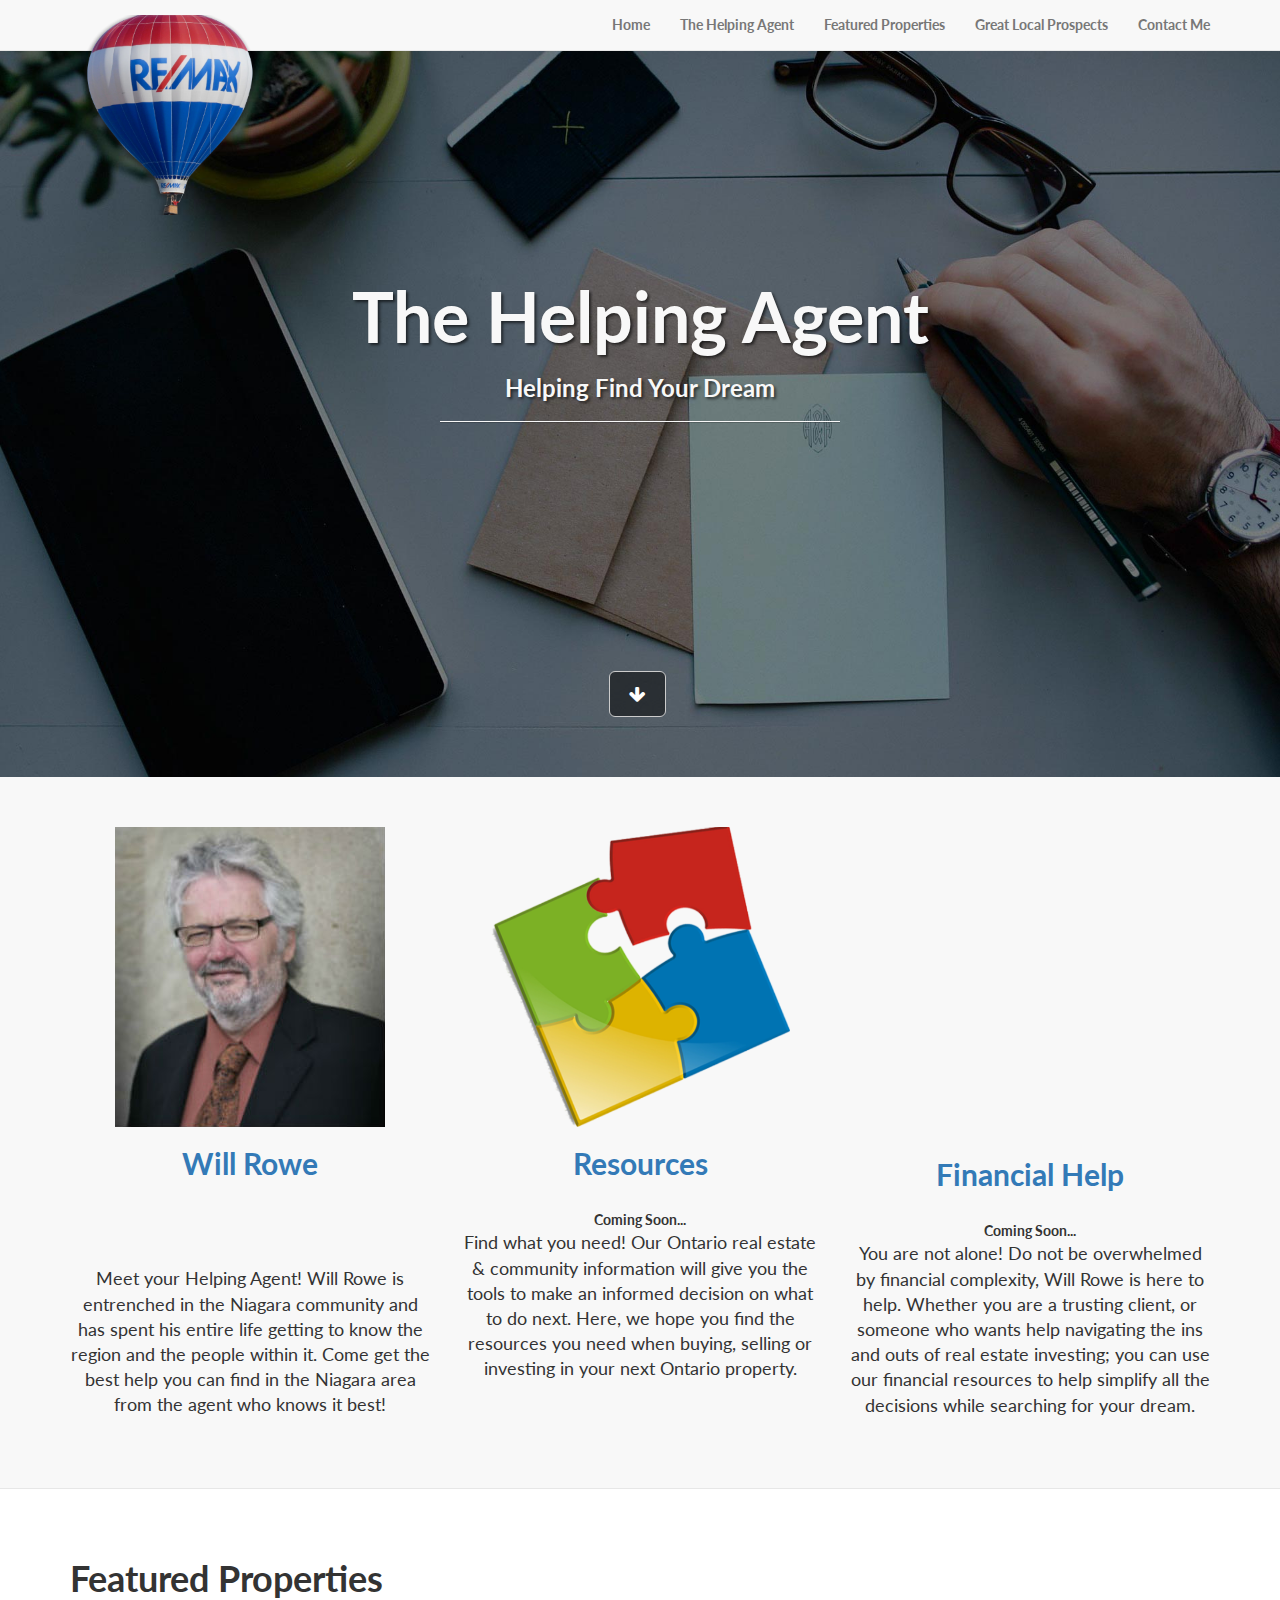
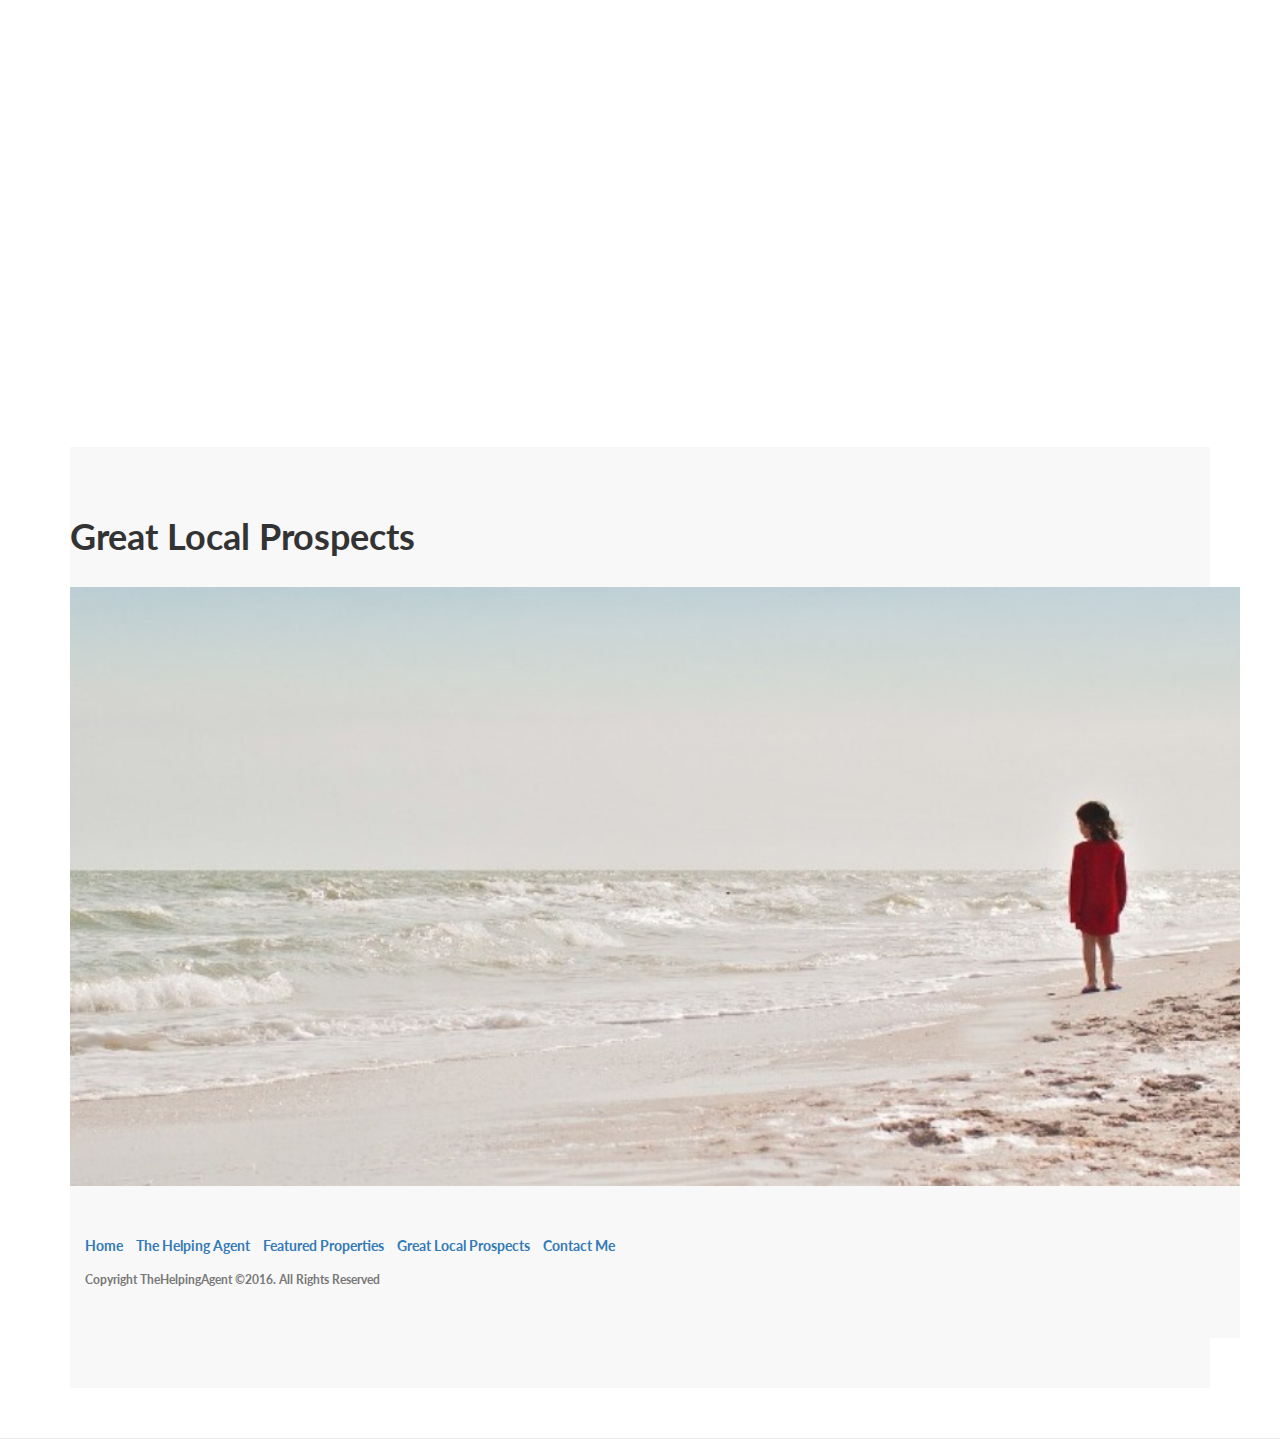
<file: index.html>
<!DOCTYPE html>
<html lang="en">

<head>

    <meta charset="utf-8">
    <meta http-equiv="X-UA-Compatible" content="IE=edge">
    <meta name="viewport" content="width=device-width, initial-scale=1">
    <meta name="description" content="Will Rowe sells Ridgeway homes, Fort Erie real estate, Niagara Falls properties, Crystal Beach Ontario waterfront property, rentals and homes for rent in St Catharines ON real estate on the shores of Lake Erie, come work with a real estate agent that is here to help you no matter what it takes.">
    <meta name="keywords" content="good real estate agents in Niagara, sell my home, ridgeway homes, fort erie real estate, niagara falls homes, st catharines ontario, crystal beach homes, ridgeway, real estate, homes, crystal beach, rentals, for rent, stevensville, port colborne, fort erie, ontario, waterfront property, cottage, lakefront, property">
	  <meta name="author" content="Review Brothers">

    <title>"TheHelpingAgent-Fort Erie &amp; Ridgeway Homes, Niagara Falls Real Estate - Crystal Beach Ontario Waterfront Property- Will Rowe"
    </title>
    <link rel="shortcut icon" href="assets/img/remax2.ico" />
    <!-- Bootstrap Core CSS -->
    <link href="assets/css/bootstrap.min.css" rel="stylesheet">

    <!-- Custom CSS -->
    <link href="assets/css/main.css" rel="stylesheet">

    <!-- Custom Fonts -->
    <link href="assets/font-awesome/css/font-awesome.min.css" rel="stylesheet" type="text/css">
    <link href="http://fonts.googleapis.com/css?family=Lato:300,400,700,300italic,400italic,700italic" rel="stylesheet" type="text/css">

    <!-- Animate CSS -->
    <link rel="stylesheet" href="assets/css/animate.min.css">

    <!-- HTML5 Shim and Respond.js IE8 support of HTML5 elements and media queries -->
    <!-- WARNING: Respond.js doesn't work if you view the page via file:// -->
    <!--[if lt IE 9]>
        <script src="https://oss.maxcdn.com/libs/html5shiv/3.7.0/html5shiv.js"></script>
        <script src="https://oss.maxcdn.com/libs/respond.js/1.4.2/respond.min.js"></script>
    <![endif]-->

</head>

<body>

    <!-- Navigation -->
    <nav class="navbar navbar-default navbar-fixed-top topnav" role="navigation">
        <div class="container topnav">
            <!-- Brand and toggle get grouped for better mobile display -->
            <div class="navbar-header">
                <button type="button" class="navbar-toggle" data-toggle="collapse" data-target="#bs-example-navbar-collapse-1">
                    <span class="sr-only">Toggle navigation</span>
                    <span class="icon-bar"></span>
                    <span class="icon-bar"></span>
                    <span class="icon-bar"></span>
                </button>
                <a class="navbar-brand topnav" href="#Home"><img src="assets/img/remax2.jpg" alt="remax2"></a>
            </div>
            <!-- Collect the nav links, forms, and other content for toggling -->
            <div class="collapse navbar-collapse" id="bs-example-navbar-collapse-1">
                <ul class="nav navbar-nav navbar-right">
                    <li>
                        <a href="#Home">Home</a>
                    </li>
                    <li>
                        <a href="#The Helping Agent">The Helping Agent</a>
                    </li>
                    <li>
                        <a href="#Featured Properties">Featured Properties</a>
                    </li>
                    <li>
                        <a href="#Great Local Prospects">Great Local Prospects</a>
                    </li>
                    <li>
                        <a href="#Contact Me">Contact Me</a>
                    </li>
                </ul>
            </div>
            <!-- /.navbar-collapse -->
        </div>
        <!-- /.container -->
    </nav>


    <!-- Header -->
    <a name="Home"></a>
    <div class="intro-header">
        <div class="container">

            <div class="row">
                <div class="col-lg-12">
                    <div class="intro-message">
                        <h1 class="wow bounceInDown">The Helping Agent</h1>
                        <h3 class="wow bounceInUp">Helping Find Your Dream</h3>
                        <hr class="intro-divider">
                    </div>
                </div>
            </div>
            <div class="row">
                <div class="col-lg-12">
                  <ul class="list-inline intro-social-buttons">
                      <li class="wow bounce infinite">
                          <a href="#The Helping Agent" class="btn btn-default btn-lg btn-opaque"><i class="fa fa-arrow-down fa-fw"></i></a>
                      </li>
                  </ul>
                </div>
            </div>
        </div>
        <!-- /.container -->
        <a  name="The Helping Agent"></a>
    </div>
    <!-- /.intro-header -->

    <!-- Page Content -->
    <div class="content-section-a">
        <div class="container">
            <div class="row">
                <div class="col-lg-4 col-sm-4 services-col">
                  <img src="assets/img/Willy3.jpg" alt="1">
                  <h2 class="section-heading"><a href="pages/contact.html" target="_blank">Will Rowe</a></h2>
                  <ul class="wow fadeInUp">
                         <a href="mailto:will.r@remax-welland.on.ca" class="btn btn-default btn-lg wow bounce"><i class="fa fa-envelope fa-fw"></i> <span class="network-name">E-mail</span></a>
                       <a href="tel:+1-289-214-2472"class="btn btn-default btn-lg wow bounce"> <i class="fa fa-phone" aria-hidden="true"></i> CALL</a>
                         <a href="https://www.facebook.com/Will-Rowe-Real-Estate-1495595220751200/?fref=photo" target="_blank"><i class="fa fa-facebook-square"></i></a>
                      </ul>
                  <p class="lead">Meet your Helping Agent! Will Rowe is entrenched in the Niagara community and has spent his entire life getting to know the region and the people within it. Come get the best help you can find in the Niagara area from the agent who knows it best!
                    </p>
                </div>
                <div class="col-lg-4 col-sm-4 services-col">
                   <img src="assets/img/resources2.png" alt="1">
                  <h2 class="section-heading"><a href="Resources" target="_blank">Resources</a></h2>
                   <h3></h3> Coming Soon...</h3> 
                  <p class="lead">
                    Find what you need! Our Ontario real estate & community information will give you the tools to make an informed decision on what to do next. Here, we hope you find the resources you need when buying, selling or investing in your next Ontario property. 
                  </p>
                </div>
                <div class="col-lg-4 col-sm-4 services-col">
              
<iframe src="http://genworth.ca/en/homebuyers/widgets/mortgagepayment_widget_v2.html" height="311" width="320" scrolling="no" seamless frameborder="0" align="top"></iframe>
                  <h2 class="section-heading"><a href="Financial Help" target="_blank">Financial Help</a></h2>
                  <h3></h3> Coming Soon...</h3> 
                  <p class="lead">
                    You are not alone! Do not be overwhelmed by financial complexity, Will Rowe is here to help. Whether you are a trusting client, or someone who wants help navigating the ins and outs of real estate investing; you can use our financial resources to help simplify all the decisions while searching for your dream.                 </p>
                </div>
            </div>
        </div>
        <!-- /.container -->
        <a name="Featured Properties"></a>
    </div>
    <!-- /.content-section-a -->
    <div class="content-section-b" id="portfolio">
          <div class="container">
              <div class="row">
                  <div class="col-md-12">
                      <h1 class="section-heading">Featured Properties</h1>
                  </div>
                  <div class="col-md-4 col-sm-4 wow bounceInLeft">
                      <div class="imgport" data-toggle="modal" data-target="#modal-login">
                          <span class="wow fadeInDown"><a href="https://www.google.ca/maps/place/341+ridgeway+rd/@42.8662911,-79.0588144,3a,75y,246.49h,90t/data=!3m7!1e1!3m4!1sTwaviIyz6ITi-nFDVGHrAg!2e0!7i13312!8i6656!4b1!4m2!3m1!1s0x0:0x83f8bb294b916acf!6m1!1e1" target="_blank">view</a></span>
                          <img src="assets/img/341-Ridgeway.jpg" alt="1">
                      </div>
                      <h4>CLOSE TO BEACH-$249,900 CAD</h4>
                      <P>341 Ridgeway Road, Crystal Beach</P>
                     <p><a href="http://www.remax-welland.on.ca/ON/crystal-space-beach/l0s1b0/2680900-MLS-N30054645-341-RIDGEWAY-Road--1" target="_blank">SEE LISTING</a></p>
                         <ul class="wow fadeInUp">
                         <a href="mailto:will.r@remax-welland.on.ca" class="btn btn-default btn-lg wow bounce"><i class="fa fa-envelope fa-fw"></i> <span class="network-name">E-mail</span></a>
                       <a href="tel:+1-289-214-2472"class="btn btn-default btn-lg wow bounce"> <i class="fa fa-phone" aria-hidden="true"></i> CALL</a>
                         <a href="https://www.facebook.com/Will-Rowe-Real-Estate-1495595220751200/?fref=photo" target="_blank"><i class="fa fa-facebook-square"></i></a>
                      </ul>
                  </div>
               <!--   <div class="col-md-4 col-sm-4 wow bounceInUp">
                      <div class="imgport" data-toggle="modal" data-target="#modal-login">
                          <span class="wow fadeInDown">view</span>
                          <img src="assets/img/2.jpg" alt="2">
                      </div>
                      <h4>MobileTab</h4>
                      <p>Published on Jan 18, 2014</p>
                  </div>
                  <div class="col-md-4 col-sm-4 wow bounceInRight">
                      <div class="imgport" data-toggle="modal" data-target="#modal-login">
                          <span class="wow fadeInDown">view</span>
                          <img src="assets/img/3.jpg" alt="3">
                      </div>
                      <h4>App 3</h4>
                      <p>Published on Jan 19, 2014</p>
                  </div>
              </div>
          </div> -->
        <!-- /.container -->
      

      
      <a  name="Great Local Prospects"></a>
    </div>
    <!-- /.content-section-b -->
    <div class="content-section-a" id="Great Prospects">
        <div class="container">
            <div class="row">
              <h1 class="section-heading">Great Local Prospects</h1>
              <div class="col-md-3 col-sm-3 wow bounceInLeft">
                  <div class="imgteam">
                    <img src="assets/img/2331STAN_MAIN.jpg" alt="2331STAN_MAIN">
                   </div>
                  <h4>SANDY BEACHES-$1,495,000 CAD</h4>
                  <p>2331 Staniland Park Road, Ridgeway</p>
                   <p><a href="http://www.remax.ca/on/ridgeway-real-estate/na-2331-staniland-park-road-niag_n30055432-lst/" target="_blank">SEE LISTING</a></p>
                       <li   <ul class="wow fadeInUp">
                           <a href="mailto:will.r@remax-welland.on.ca" class="btn btn-default btn-lg wow bounce"><i class="fa fa-envelope fa-fw"></i> <span class="network-name">E-mail</span></a>
                        <a href="https://www.facebook.com/Will-Rowe-Real-Estate-1495595220751200/?fref=photo" target="_blank">LIKE US&nbsp<i class="fa fa-facebook-square"></i></a></li>
                      </ul>
              </div>
             <div class="col-md-3 col-sm-3 wow bounceInLeft">
                  <div class="imgteam">
                    <img src="assets/img/2301 STANILAND.png" alt="2301 STANILAND">
                   </div>
                  <h4>PRICED TO MOVE-$899,000 CAD</h4>
                  <p>2301 Staniland Park Road, Ridgeway</p>
                   <p><a href="http://www.remax.ca/on/ridgeway-real-estate/na-2301-staniland-park-road-niag_n30055042-lst/" target="_blank">SEE LISTING</a></p>
                          <ul class="wow fadeInUp">
                         <li>  <a href="mailto:will.r@remax-welland.on.ca" class="btn btn-default btn-lg wow bounce"><i class="fa fa-envelope fa-fw"></i> <span class="network-name">E-mail</span></a>
                        <a href="https://www.facebook.com/Will-Rowe-Real-Estate-1495595220751200/?fref=photo" target="_blank"><i class="fa fa-facebook-square"></i></a></li>
                      </ul>
              </div>
          <!--    <div class="col-md-3 col-sm-3 wow bounceInLeft">
                  <div class="imgteam">
                    <img src="assets/img/p3.jpg" alt="p3">
                      <ul class="wow fadeInUp">
                          <li><a href="#"><i class="fa fa-linkedin"></i></a></li>
                          <li><a href="#"><i class="fa fa-facebook-square"></i></a></li>
                          <li><a href="#"><i class="fa fa-twitter-square"></i></a></li>
                      </ul>
                  </div>
                  <h4>Adam Mckinlay</h4>
                  <p>Insert Title</p>
              </div>
              <div class="col-md-3 col-sm-3 wow bounceInLeft">
                  <div class="imgteam">
                    <img src="assets/img/p4.jpg" alt="p4">
                      <ul class="wow fadeInUp">
                          <li><a href="#"><i class="fa fa-linkedin"></i></a></li>
                          <li><a href="#"><i class="fa fa-facebook-square"></i></a></li>
                          <li><a href="#"><i class="fa fa-twitter-square"></i></a></li>
                      </ul>
                  </div>
                  <h4>Heshan Modaragamage</h4>
                <!--  <p>Insert Title</p>
              </div>
            </div>
        </div> -->
        <!-- /.container 

    </div>-->
    <!-- /.content-section-a -->

	<a  name="contact"></a>
    <div class="banner">
        <div class="container">
            <div class="row">
                <div class="col-lg-12">
                    <h2 class="wow jello">Your Dream is Our Goal</h2>
          
                </div>
                <div class="col-lg-6">
                    <ul class="list-inline banner-social-buttons">
                        <li>
                            <a href="https://twitter.com/" class="btn btn-default btn-lg wow bounce"><i class="fa fa-twitter fa-fw"></i> <span class="network-name">Twitter</span></a>
                        </li>
                        <li>
                            <a href="https://www.linkedin.com/in/will-rowe-733b3213" target="_blank" class="btn btn-default btn-lg wow swing"><i class="fa fa-linkedin fa-fw"></i> <span class="network-name">YouTube</span></a>
                        </li>
                        <li>
                            <a href="mailto:will.r@remax-welland.on.com" target="_blank" class="btn btn-default btn-lg wow bounce"><i class="fa fa-envelope fa-fw"></i> <span class="network-name">E-mail</span></a>
                        </li>
                    </ul>
                </div>
            </div>

        </div>
        <!-- /.container -->

    </div>
    <!-- /.banner -->

    <!-- Footer -->
    <footer>
        <div class="container">
            <div class="row">
                <div class="col-lg-12">
                    <ul class="list-inline">
                      <li>
                          <a href="#Home">Home</a>
                      </li>
                      <li>
                          <a href="#The Helping Agent">The Helping Agent</a>
                      </li>
                      <li>
                          <a href="#Featured Properties">Featured Properties</a>
                      </li>
                      <li>
                          <a href="#Great Local Prospects">Great Local Prospects</a>
                      </li>
                      <li>
                          <a href="#Contact Me">Contact Me</a>
                      </li>
                    </ul>
                    <p class="copyright text-muted small">Copyright TheHelpingAgent &copy;2016. All Rights Reserved</p>
                </div>
            </div>
        </div>
    </footer>

    <!-- jQuery -->
    <script src="assets/js/jquery.js"></script>

    <script src="assets/js/jquery.main.js"></script>

    <!-- Bootstrap Core JavaScript -->
    <script src="assets/js/bootstrap.min.js"></script>
    <!-- wow.js javascript files. -->
    <script src="assets/js/wow.min.js"></script>
    <script>
      var wow = new WOW(
      {
        boxClass:     'wow',      // animated element css class (default is wow)
        animateClass: 'animated', // animation css class (default is animated)
        offset:       0,          // distance to the element when triggering the animation (default is 0)
        mobile:       false       // trigger animations on mobile devices (true is default)
      });
      wow.init();
        $(function() {
          $('a[href*=#]:not([href=#])').click(function() {
            if (location.pathname.replace(/^\//,'') == this.pathname.replace(/^\//,'') && location.hostname == this.hostname) {
              var target = $(this.hash);
              target = target.length ? target : $('[name=' + this.hash.slice(1) +']');
              if (target.length) {
                $('html,body').animate({
                  scrollTop: target.offset().top
                }, 1000);
                return false;
              }
            }
          });
        });
    </script>


</body>

</html>
</file>
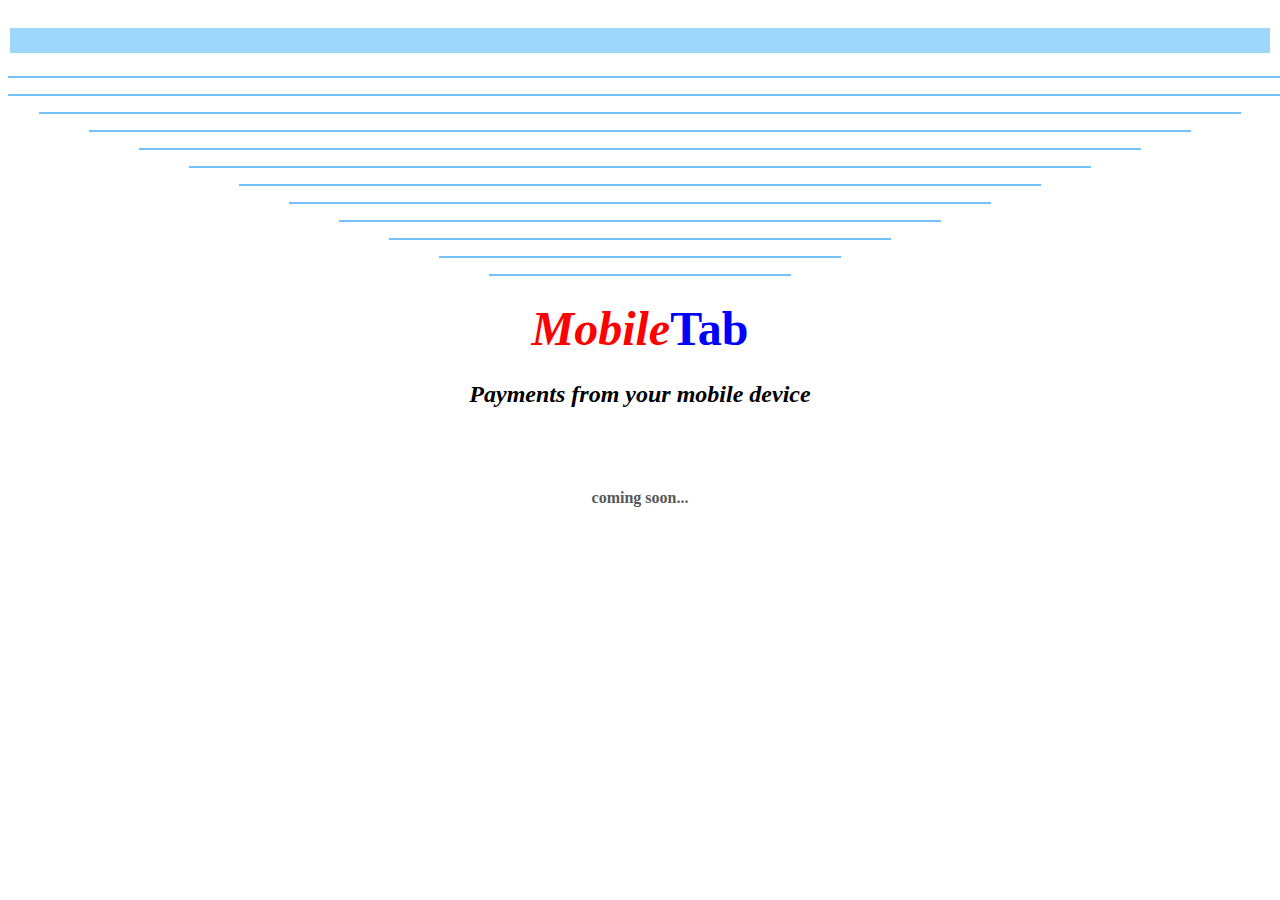
<file: mt.html>
<html lang="en">
<head>

<title>mt</title>
<br>

<table>
	<tr> 
    <th width="6000" height="25" bgcolor="#9DD7FC"></th>
    </tr>
</table>

</head>


<body>

<h1>
<hr width="1400" color="#72C1FA" align="center" >
<hr width="1300" color="#72C1FA" align="center" >
<hr width="1200" color="#72C1FA" align="center" >
<hr width="1100" color="#72C1FA" align="center" >
<hr width="1000" color="#72C1FA" align="center" >
<hr width="900" color="#72C1FA" align="center" >
<hr width="800" color="#72C1FA" align="center" >
<hr width="700" color="#72C1FA" align="center" >
<hr width="600" color="#72C1FA" align="center" >
<hr width="500" color="#72C1FA" align="center" >
<hr width="400" color="#72C1FA" align="center" >
<hr width="300" color="#72C1FA" align="center" >



</h1>
<table align="center">
<tr>
<td align="center">
<h1>
<font size="100" color="blue" ><font size="50" color="red"><b><i> Mobile</i></b></font>Tab</font> 
</h1>
</td>
</tr>
<tr>
<td align="center"> 
<h2 align="center">
<font color="#000000" size="5"><i><b> Payments from your mobile device</b></i><br><br>
<br>
<br>

<font color="#585858" size="3">coming soon...</font> </font>
  </td>
</tr>

</body>


</html>
</file>
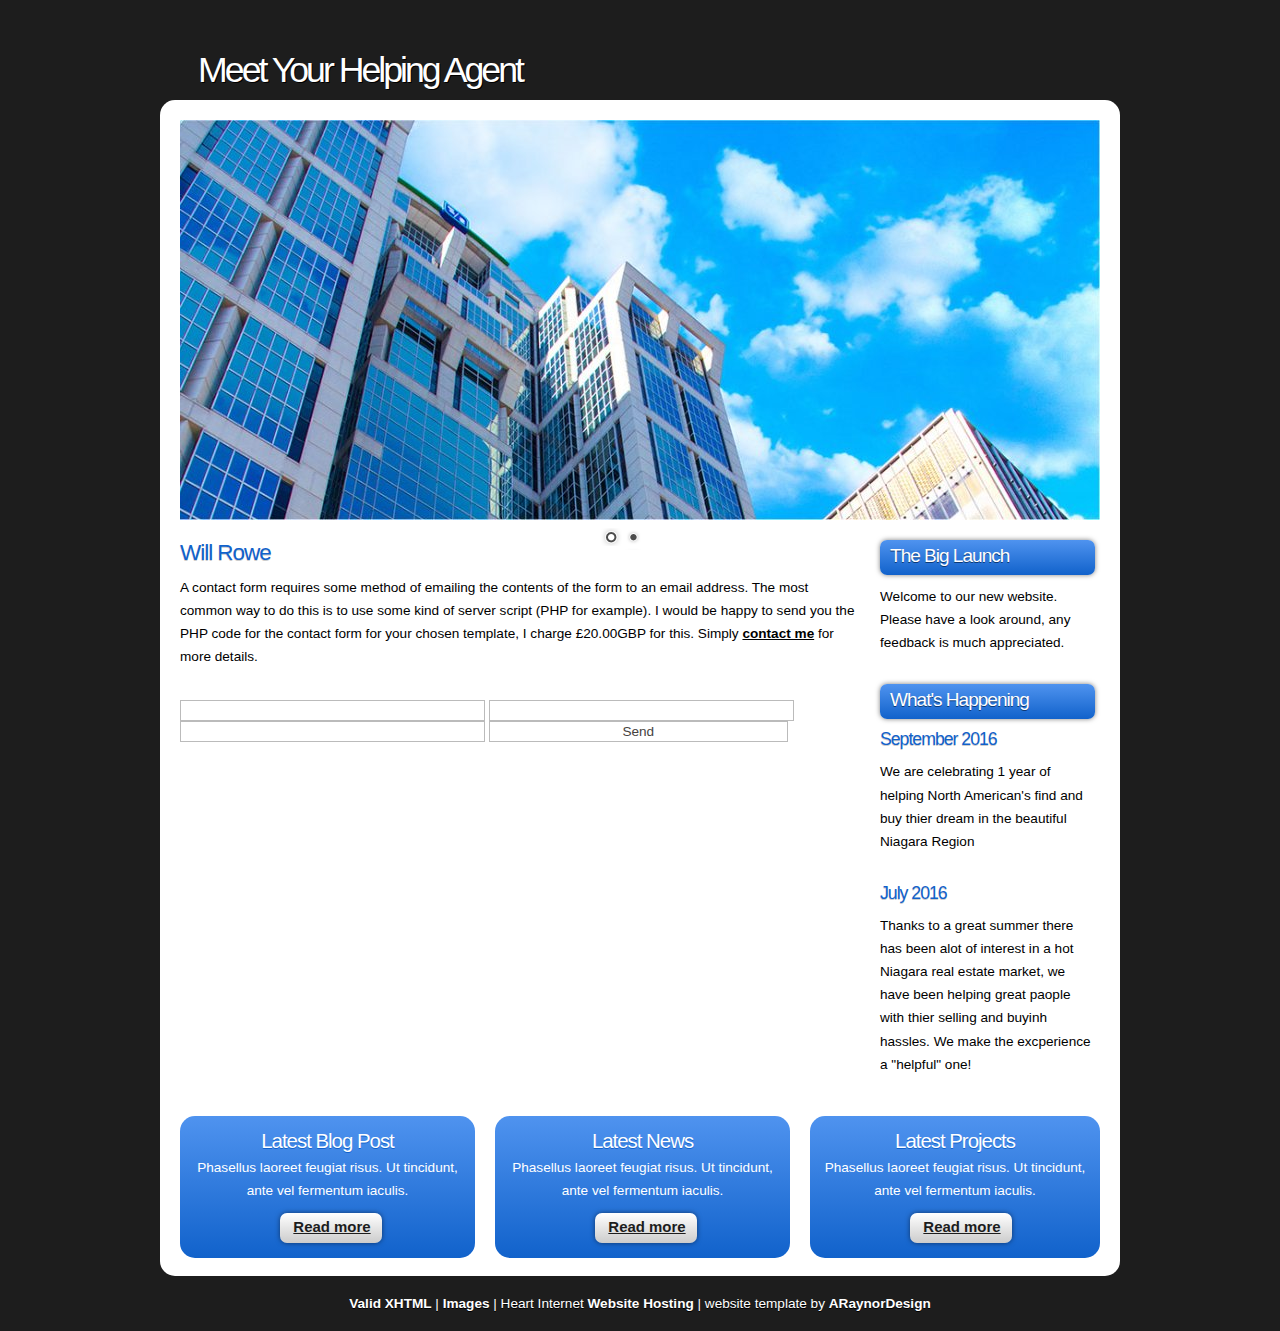
<file: pages/contact.html>
<!DOCTYPE html PUBLIC "-//W3C//DTD XHTML 1.1//EN" "http://www.w3.org/TR/xhtml11/DTD/xhtml11.dtd">
<html xmlns="http://www.w3.org/1999/xhtml" xml:lang="en">

<head>
  <title>William Rowe</title>
  <meta name="description" content="free website template" />
  <meta name="keywords" content="enter your keywords here" />
  <meta http-equiv="content-type" content="text/html; charset=utf-8" />
  <link rel="stylesheet" type="text/css" href="css/style.css" />
  <script type="text/javascript" src="js/jquery.min.js"></script>
  <script type="text/javascript" src="js/jquery.easing.min.js"></script>
  <script type="text/javascript" src="js/jquery.nivo.slider.pack.js"></script>
  <script type="text/javascript">
    $(window).load(function() {
        $('#slider').nivoSlider();
    });
  </script> 
</head>

<body>
  <div id="main">
	
	<div id="menubar">
	  <div id="welcome">
	    <h1><a href="#">Meet Your Helping Agent</a></h1>
	  </div><!--close welcome-->
   
    </div><!--close menubar-->	
	
	<div id="site_content">	

	  <div id="banner_image">
	    <div id="slider-wrapper">        
          <div id="slider" class="nivoSlider">
            <img src="images/home_1.jpg" alt="" />
            <img src="images/home_2.jpg" alt="" />
		  </div><!--close slider-->
		</div><!--close slider_wrapper-->
	  </div><!--close banner_image-->	

	  <div class="sidebar_container">       
		<div class="sidebar">
          <div class="sidebar_item">
            <h2>The Big Launch</h2>
            <p>Welcome to our new website. Please have a look around, any feedback is much appreciated.</p>
          </div><!--close sidebar_item--> 
        </div><!--close sidebar-->     		
		<div class="sidebar">
          <div class="sidebar_item">
            <h2>What's Happening</h2>
            <h3>September 2016</h3>
            <p>We are celebrating 1 year of helping North American's find and buy thier dream in the beautiful Niagara Region</p>         
		  </div><!--close sidebar_item--> 
        </div><!--close sidebar-->
		<div class="sidebar">
          <div class="sidebar_item">
            <h3>July 2016</h3>
            <p>Thanks to a great summer there has been alot of interest in a hot Niagara real estate market, we have been helping 
            great paople with thier selling and buyinh hassles. We make the excperience a "helpful" one!</p>         
		  </div><!--close sidebar_item--> 
        </div><!--close sidebar-->  		
      </div><!--close sidebar_container-->		   
	   
      <div id="content">
        <div class="content_item">
		  <div class="form_settings">
            <h2>Will Rowe</h2>
            <p>A contact form requires some method of emailing the contents of the form to an email address. The most common way to do this is to use some kind of server script (PHP for example). I would be happy to send you the PHP code for the contact form for your chosen template, I charge £20.00GBP for this. Simply <a href="http://www.araynordesign.co.uk/contact.php">contact me</a> for more details.</p>
			<p>&nbsp;</p>
<form action="https://formspree.io/hesh913@gmail.com"
      method="POST">
    <input type="text" name="name">
    <input type="email" name="_replyto">
    <input type="textarea" name="message">
    <input type="submit" value="Send">
</form>

<iframe src='/NiceSimpleContactForm2/contactengine.php' frameborder='0'
width='100%' height='300' ></iframe>


          </div><!--close form_settings-->
		</div><!--close content_item-->
      </div><!--close content-->   

	  <div id="content_blue">
	    <div class="content_blue_container_box">
		  <h4>Latest Blog Post</h4>
	      <p> Phasellus laoreet feugiat risus. Ut tincidunt, ante vel fermentum iaculis.</p>
		  <div class="readmore">
		    <a href="#">Read more</a>
		  </div><!--close readmore-->
	    </div><!--close content_blue_container_box-->
        <div class="content_blue_container_box">
         <h4>Latest News</h4>
	      <p> Phasellus laoreet feugiat risus. Ut tincidunt, ante vel fermentum iaculis.</p>
	      <div class="readmore">
		    <a href="#">Read more</a>
		  </div><!--close readmore-->
	    </div><!--close content_blue_container_box-->
        <div class="content_blue_container_boxl">
		  <h4>Latest Projects</h4>
	      <p> Phasellus laoreet feugiat risus. Ut tincidunt, ante vel fermentum iaculis.</p>
	      <div class="readmore">
		    <a href="#">Read more</a>
		  </div><!--close readmore-->	  
	    </div><!--close content_blue_container_box1-->      
	    <br style="clear:both"/>
      </div><!--close content_blue--> 	
	</div><!--close site_content--> 
 
  </div><!--close main-->
  
  <div id="footer">
	  <a href="http://validator.w3.org/check?uri=referer">Valid XHTML</a> | <a href="http://fotogrph.com/">Images</a> | Heart Internet  <a href="http://www.heartinternet.co.uk/web-hosting/">Website Hosting</a> | website template by <a href="http://www.araynordesign.co.uk">ARaynorDesign</a>
  </div><!--close footer-->  	
  
</body>
</html>
</file>
<file: pages/css/style.css>
html
{ height: 100%;}

*
{ margin: 0;
  padding: 0;}

body
{ font: normal 85% Arial, Helvetica, sans-serif;
  background: #1d1d1d;
  color: #000;
}

p
{ padding: 0 0 10px 0;
  line-height: 1.7em;
  font-size: 100% }

img
{ border: 0;}

h1, h2, h3, h4, h5, h6 
{ font: normal 175% Arial, Helvetica, sans-serif;
  color: #1162CB;
  text-shadow: 0px 1px 0px #CCC;
  letter-spacing: -1px;
  margin: 0 0 10px 0;}

h2
{ font: normal 165% Arial, Helvetica, sans-serif;}

h3
{ font: normal 130% Arial, Helvetica, sans-serif;
}

h4, h5, h6
{ margin: 0;
  padding: 0 0 0px 0;
  font: normal 150% Arial, Helvetica, sans-serif;
  line-height: 1.5em;}

h5, h6
{ font: normal 95% Arial, Helvetica, sans-serif;
  color: #888;
  padding-bottom: 15px;}

a
{ color: #000;
  font-weight: bold;
  background: transparent;
  outline: none;
  text-decoration: underline;}

a:hover
{ text-decoration: none;}

ul
{ margin: 2px 0 22px 30px;
  line-height: 1.7em;
  font-style: normal;
  font-size: 100%;}

ol
{ margin: 8px 0 22px 20px;}

ol li
{ margin: 0 0 11px 0;}

#main, #header, #banner, #menubar, #site_content, #footer, #content_blue
{ margin-left: auto; 
  margin-right: auto;}

#main
{ background: transparent;}

#menubar
{ width: 960px;
  height: 50px;
  margin-top: 50px;  
  border-radius: 15px 15px 0px 0px;
  -moz-border-radius: 15px 15px 0px 0px;
  -webkit-border: 15px 15px 0px 0px;} 
  
#welcome
{ width: 360px;
  float: left;
  text-align: center;
  height: 45px;
  margin: 0 auto;
  padding-left: 20px;
  background: transparent;}  
   
#welcome h1 a
{ font: normal 150% Arial, Helvetica, sans-serif;
  letter-spacing: -3px;
  color: #FFF;
  text-decoration: none;
  text-shadow: 1px 1px #000;  }
  
#menu_items
{ float: right;
  width: 560px;}
  
ul#menu
{ margin:0;
  float: right;}

ul#menu li
{ padding: 0 0 0 0px;
  list-style: none;
  margin: 2px 0 0 0;
  display: inline;
  background: transparent;}

ul#menu li a
{ float: left;
  font: bold 120% Arial, Helvetica, sans-serif;
  text-align: center;
  color: #FFF;
  text-decoration: none;
  height: 24px;
  text-shadow: 1px 1px #000;
  padding: 16px 15px 10px 15px;
  background: transparent; } 
  
ul#menu li.current a, ul#menu li:hover a
{ color: #4F93EF;
  text-shadow: 1px 1px #000;}

#site_content
{ width: 940px;
  overflow: hidden;
  margin: 0 auto;
  padding: 0 0 20px 20px;
  background: #FFF;
  border-radius: 15px 15px 15px 15px;
  -moz-border-radius: 15px 15px 15px 15px;
  -webkit-border: 15px 15px 15px 15px;  } 

.sidebar_container
{ float: right;
  margin: 10px 20px 0 20px;
  width: 220px;
  padding: 0;}

.sidebar
{ float: left;
  width: 220px;
  padding: 0;
  margin-top: 10px;
  margin-bottom: 10px;}

.sidebar_item
{ font: normal 100% Arial, Helvetica, sans-serif;
  width: 215px;}

.sidebar h2
{ padding: 5px 0 0 10px;
  font: normal 140% Arial, Helvetica, sans-serif;
  height: 30px;
  text-shadow: 0px 1px 0px #0C3976;
  color: #fff;
  background: #1162CB;
  background: -moz-linear-gradient(#4F93EF, #1162CB);
  background: -o-linear-gradient(#4F93EF, #1162CB);
  background: -webkit-linear-gradient(#4F93EF, #1162CB);
  border-radius: 7px 7px 7px 7px;
  -moz-border-radius: 7px 7px 7px 7px;
  -webkit-border: 7px 7px 7px 7px;
  -webkit-box-shadow: rgba(0, 0, 0, 0.5) 0px 0px 5px;
  -moz-box-shadow: rgba(0, 0, 0, 0.5) 0px 0px 5px;
  box-shadow: rgba(0, 0, 0, 0.5) 0px 0px 5px;}  

#content
{ width: 680px;
  margin-bottom: 20px;
  float: left;}

.content_item
{ width: 680px;
  margin-top: 20px;
  margin-bottom: 20px;}
  
.content_container
{ width: 320px;
  padding: 5px;
  margin-right: 10px;
  float: left;}
  
#content_blue
 { width: 920px;
  height: 160px;
  float: left;
  text-align: center; } 
  
#content_blue p
 { color: #FFF;}  

#content_blue h4
{ color: #FFF;
  text-shadow: 0px 1px 0px #1162CB;}
  
.content_blue_container_box
{ width: 285px;
  padding: 10px 5px 15px 5px;
  text-align: center;
  margin: 20px 20px 10px 0;
  float: left;
  background: #1162CB;
  background: -moz-linear-gradient(#4F93EF, #1162CB);
  background: -o-linear-gradient(#4F93EF, #1162CB);
  background: -webkit-linear-gradient(#4F93EF, #1162CB);
  border-radius: 15px 15px 15px 15px;
  -moz-border-radius: 15px 15px 15px 15px;
  -webkit-border: 15px 15px 15px 15px;}

.content_blue_container_boxl
{ width: 280px;
  padding: 10px 5px 15px 5px;
  text-align: center;
  margin: 20px 0 10px 0;
  float: left;
  background: #1162CB;
  background: -moz-linear-gradient(#4F93EF, #1162CB);
  background: -o-linear-gradient(#4F93EF, #1162CB);
  background: -webkit-linear-gradient(#4F93EF, #1162CB);
  border-radius: 15px 15px 15px 15px;
  -moz-border-radius: 15px 15px 15px 15px;
  -webkit-border: 15px 15px 15px 15px;}
  
#footer
{ width: 960px;
  height: 20px;
  padding-top: 20px;
  text-align: center; 
  background: transparent;
  color: #FFF;
  text-shadow: 0px 1px 0px #000;}

#footer a, #footer a:hover
{ color: #FFF;
  text-shadow: 0px 1px 0px #000;
  text-decoration: none;
  padding-bottom: 20px;}

#footer a:hover
{ text-decoration: underline;}
  
 .readmore
{ font: bold 110% Arial, Helvetica, sans-serif;
  height: 15px;
  margin-left: 95px;
  width: 90px;
  padding: 5px 5px 10px 7px;
  background: #fff;
  background: -moz-linear-gradient(#fff, #ccc);
  background: -o-linear-gradient(#fff, #ccc);
  background: -webkit-linear-gradient(#fff, #ccc);
  border-radius: 7px 7px 7px 7px;
  -moz-border-radius: 7px 7px 7px 7px;
  -webkit-border: 7px 7px 7px 7px;
  -webkit-box-shadow: rgba(0, 0, 0, 0.5) 0px 0px 5px;
  -moz-box-shadow: rgba(0, 0, 0, 0.5) 0px 0px 5px;
  box-shadow: rgba(0, 0, 0, 0.5) 0px 0px 5px;}
  
 .readmore a
{ color: #1D1D1D;}
 
 .button_small
{ font: normal 110% Arial, Helvetica, sans-serif;
  height: 15px;
  width: 90px;
  padding: 5px 5px 10px 7px;
  background: #1162CB;
  background: -moz-linear-gradient(#4F93EF, #1162CB);
  background: -o-linear-gradient(#4F93EF, #1162CB);
  background: -webkit-linear-gradient(#4F93EF, #1162CB);
  border-radius: 7px 7px 7px 7px;
  -moz-border-radius: 7px 7px 7px 7px;
  -webkit-border: 7px 7px 7px 7px;
  -webkit-box-shadow: rgba(0, 0, 0, 0.5) 0px 0px 5px;
  -moz-box-shadow: rgba(0, 0, 0, 0.5) 0px 0px 5px;
  box-shadow: rgba(0, 0, 0, 0.5) 0px 0px 5px;}
  
.button_small a
{ color: #FFF;
  padding-left: 5px;}

.form_settings
{ margin: 15px 0 0 0;}

.form_settings p
{ padding: 0 0 4px 0;}

.form_settings span
{ float: left; 
  width: 280px; 
  text-align: left;}
  
.form_settings input, .form_settings textarea
{ padding: 2px; 
  width: 299px; 
  font: 100% arial; 
  border: 1px solid #BBB; 
  background: #FFF; 
  color: #47433F;}
  
.form_settings input[type="checkbox"]
{ padding: 2px 0; 
  width: 15px; 
  font: 100% arial; 
  border: 0; 
  background: #FFF; 
  color: #47433F;
  margin: 28px 0;}

.form_settings .submit
{ font: bold 100% arial; 
  width: 99px; 
  margin: 0 0 0 206px; 
  height: 26px;
  padding: 2px 0 3px 0;
  cursor: pointer; 
  background: #fff;
  background: -moz-linear-gradient(#fff, #ccc);
  background: -o-linear-gradient(#fff, #ccc);
  background: -webkit-linear-gradient(#fff, #ccc);
  border-radius: 7px 7px 7px 7px;
  -moz-border-radius: 7px 7px 7px 7px;
  -webkit-border: 7px 7px 7px 7px;
  -webkit-box-shadow: rgba(0, 0, 0, 0.5) 0px 0px 5px;
  -moz-box-shadow: rgba(0, 0, 0, 0.5) 0px 0px 5px;
  box-shadow: rgba(0, 0, 0, 0.5) 0px 0px 5px;
  color: #000;}
  
  
#banner_image {
	width: 920px;
	float: left;
	margin: 20px 0 0 0;
	padding: 0 0 0 0;
}
#slider-wrapper {
    height: 400px;
	background: transparent;
	width: 920px;
}
#slider {
    background: url("../images/loading.gif") no-repeat scroll 50% 50% transparent;
    height: 400px;
    position: relative;
    width: 920px;
}
#slider img {
    display: none;
    left: 0;
    position: absolute;
    top: 0;
}
#slider a {
    border: 0 none;
    display: block;
}

.nivoSlider {
    position: relative;
}
.nivoSlider img {
    left: 0;
    position: absolute;
    top: 0;
}
.nivoSlider a.nivo-imageLink {
    border: 0 none;
    display: none;
    height: 100%;
    left: 0;
    margin: 0;
    padding: 0;
    position: absolute;
    top: 0;
    width: 100%;
    z-index: 6;
}
.nivo-slice {
    display: block;
    height: 100%;
    position: absolute;
    z-index: 5;
}
.nivo-box {
    display: block;
    position: absolute;
    z-index: 5;
}
.nivo-caption {
    background: none repeat scroll 0 0 #000000;
    bottom: 0;
    color: #FFFFFF;
    font-family: arial;
    left: 0;
    opacity: 0.8;
    position: absolute;
    text-transform: uppercase;
    width: 100%;
    z-index: 8;
}
.nivo-caption p {
    margin: 0;
    padding: 5px;
}
.nivo-caption a {
    color: red;
    display: inline !important;
    text-decoration: none;
}
.nivo-caption a:hover {
    color: blue;
    text-decoration: underline;
}
.nivo-html-caption {
    display: none;
}
.nivo-directionNav a {
    background: url("../images/arrows.png") no-repeat scroll 0 0 transparent;
    cursor: pointer;
    display: block;
    height: 30px;
    position: absolute;
    text-indent: -9999px;
    top: 45%;
    width: 30px;
    z-index: 9;
}
a.nivo-prevNav {
    left: 15px;
}
a.nivo-nextNav {
    background-position: -30px 50%;
    right: 15px;
}
.nivo-controlNav {
    bottom: -30px;
    left: 50%;
    margin-left: -40px;
    position: absolute;
}
.nivo-controlNav a {
    background: url("../images/bullets.png") no-repeat scroll 0 0 transparent;
    cursor: pointer;
    float: left;
    height: 22px;
    margin-top: 350px;
    position: relative;
    text-indent: -9999px;
    width: 22px;
    z-index: 9;
}
.nivo-controlNav a.active {
    background-position: 0 -22px;
}
</file>
<file: assets/css/main.css>
/*!
 * Start Bootstrap - Landing Page Bootstrap Theme (http://startbootstrap.com)
 * Code licensed under the Apache License v2.0.
 * For details, see http://www.apache.org/licenses/LICENSE-2.0.
 */

body,
html {
    width: 100%;
    height: 100%;
}

body,
h1,
h2,
h3,
h4,
h5,
h6 {
    font-family: "Lato","Helvetica Neue",Helvetica,Arial,sans-serif;
    font-weight: 700;
}

.topnav {
    font-size: 14px;
}

.lead {
    font-size: 18px;
    font-weight: 400;
}

.intro-header {
    padding-top: 50px; /* If you're making other pages, make sure there is 50px of padding to make sure the navbar doesn't overlap content! */
    padding-bottom: 50px;
    text-align: center;
    color: #f8f8f8;
    background: url(../img/intro-bg.jpg) no-repeat center center;
    background-size: cover;
}


.navbar-default .navbar-brand{
  text-transform: uppercase;
  font-size: 1.4em;
  font-weight: bold;
  color: #212121;
}


.navbar-nav>li>a : hover{
  color: #00A9EB;
}

.intro-message {
    position: relative;
    padding-top: 20%;
    padding-bottom: 20%;
}

.intro-message > h1 {
    margin: 0;
    text-shadow: 2px 2px 3px rgba(0,0,0,0.6);
    font-size: 5em;
}

.intro-divider {
    width: 400px;
    border-top: 1px solid #f8f8f8;
    border-bottom: 1px solid rgba(0,0,0,0.2);
}

.intro-message > h3 {
    text-shadow: 2px 2px 3px rgba(0,0,0,0.6);
}

@media(max-width:767px) {
    .intro-message {
        padding-bottom: 15%;
    }

    .intro-message > h1 {
        font-size: 3em;
    }

    ul.intro-social-buttons > li {
        display: block;
        margin-bottom: 20px;
        padding: 0;
    }

    ul.intro-social-buttons > li:last-child {
        margin-bottom: 0;
    }

    .intro-divider {
        width: 100%;
    }
}

.network-name {
    text-transform: uppercase;
    font-size: 14px;
    font-weight: 400;
    letter-spacing: 2px;
}

.content-section-a {
    padding: 50px 0;
    background-color: #f8f8f8;
}

.content-section-b {
    padding: 50px 0;
    border-top: 1px solid #e7e7e7;
    border-bottom: 1px solid #e7e7e7;
}

.section-heading {
    margin-bottom: 30px;
}

.section-heading-spacer {
    float: left;
    width: 200px;
    border-top: 3px solid #e7e7e7;
}

.banner {
    padding: 100px 0;
    color: #f8f8f8;
    background: url(../img/banner-bg.jpg) no-repeat center center;
    background-size: cover;
}

.banner h2 {
    margin: 0;
    text-shadow: 2px 2px 3px rgba(0,0,0,0.6);
    font-size: 3em;
}

.banner ul {
    margin-bottom: 0;
}

.banner-social-buttons {
    float: right;
    margin-top: 0;
}

@media(max-width:1199px) {
    ul.banner-social-buttons {
        float: left;
        margin-top: 15px;
    }
}

@media(max-width:767px) {
    .banner h2 {
        margin: 0;
        text-shadow: 2px 2px 3px rgba(0,0,0,0.6);
        font-size: 3em;
    }

    ul.banner-social-buttons > li {
        display: block;
        margin-bottom: 20px;
        padding: 0;
    }

    ul.banner-social-buttons > li:last-child {
        margin-bottom: 0;
    }
}

footer {
    padding: 50px 0;
    background-color: #f8f8f8;
}

p.copyright {
    margin: 15px 0 0;
}

.btn-opaque{
  background-color:rgba(0, 0, 0, 0.5);
  color: #fff;
}

.services-col{
  text-align: center;
}

.fa-services{
  font-size: 2.4em;
}

/* portfolio */

#portfolio {
}
#portfolio img {
    width: 100%;
    margin-bottom: 20px;
    height: auto;
}
#portfolio h4 {
    font-size: 1.6em;
    font-weight: bold;
    text-transform: uppercase;
    margin-bottom: 0;
}
#portfolio span {
    background: #f8f8f8;
    border-radius: 50px;
    padding: 25px 13px;
    position: absolute;
    top: 28%;
    left: 40%;
    display: none;
    font-size: 24px;
    text-transform: uppercase;
    font-weight: bold;
    color: #337ab7;
    width: 84px;
    height: 84px;
}
#portfolio .imgport {
    position: relative;
}
#portfolio .imgport:hover {
    cursor: pointer;
    opacity: 0.9;
}
#portfolio .imgport:hover span {
    display: block;
}

/*Team*/
#team ul li a {
    color: #fff;
    font-size: 1.8em;
}
#team ul li:hover {
    background: #00A9EB;
}
#team ul li {
    display: inline-block;
    background: #273035;
    padding: 0 10px 0 10px;
}
#team ul{
  text-align: center;
  padding: 10px 0 0 0;
}
</file>
